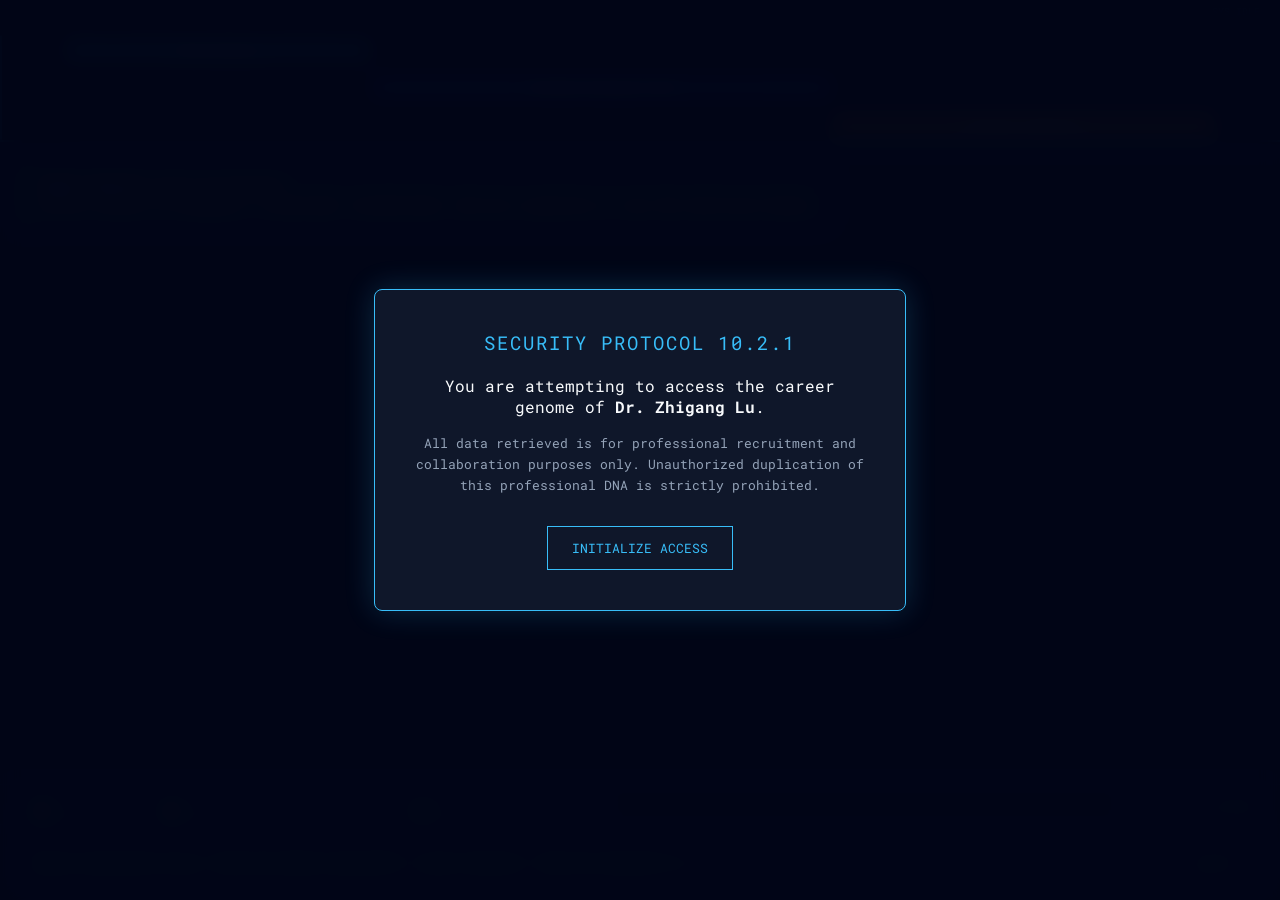
<file: index.html>
<!DOCTYPE html><html lang="en"><head><meta charset="UTF-8"><title>zglu Copilot | Interactive Browser CV</title><link href="https://fonts.googleapis.com/css2?family=Roboto+Mono:wght@400;700&display=swap" rel="stylesheet"><link rel="shortcut icon" href="./img/favicon-32x32.png" type="image/x-icon"><link rel="icon" href="./img/favicon-32x32.png" type="image/x-icon"><script src="./static/data.min.js"></script><script src="./static/script.min.js"></script><link rel="stylesheet" href="./static/style.min.css"></head><body><div id="disclaimer-overlay"><div class="disclaimer-box"><div class="glitch-header">SECURITY PROTOCOL 10.2.1</div><p>You are attempting to access the career genome of <b>Dr. Zhigang Lu</b>.</p><p class="disclaimer-text"> All data retrieved is for professional recruitment and collaboration purposes only. Unauthorized duplication of this professional DNA is strictly prohibited. </p><div class="disclaimer-actions"><button onclick="acceptDisclaimer()" class="accept-btn">INITIALIZE ACCESS</button></div></div></div><div class="app-container"><div class="browser-box"><div class="browser-axis" id="axis"></div><div id="tracks-layer"></div><div id="highlight" class="highlight-region" style="left: 0%; width: 0%;"></div><div id="browser-label" class="status-label">SYS_IDLE</div></div><div class="chat-area" id="chat-flow"><div class="message bot-msg"><strong>@zglu Copilot v1.0</strong> initialized.<br> Direct access to Zhigang's "careerome" established. Ask me a question or use the shortcuts below. </div></div><div class="suggestions-bar"><div class="btn-group"><button class="suggest-btn" onclick="quickAsk('Experience')">📄 Experience</button><button class="suggest-btn" onclick="quickAsk('Gallery')">🖼️ Gallery</button><button class="suggest-btn" onclick="quickAsk('Publications')">🎓 Publications</button><button class="suggest-btn" onclick="quickAsk('Contact')">📧 Contact</button><button class="suggest-btn" onclick="quickAsk('Hobbies')">☕ Hobbies</button></div><div class="progress-container"><div class="progress-label" id="rank-text">HI DIGITAL STRANGER</div><div class="progress-track"><div class="progress-fill" id="xp-bar" style="width: 0%;"></div></div></div></div><div class="input-area"><input type="text" id="user-input" placeholder="Type a question (e.g. 'tell me about yourself', 'your status', 'how to connect')..." autocomplete="off"><button class="send-btn" onclick="sendMessage()">QUERY</button></div></div><script> document.getElementById('user-input').addEventListener('keypress', function (e) { if (e.key === 'Enter') { sendMessage(); } });</script></body></html>
</file>
<file: static/style.min.css>
:root{--bg-color:#0f172a;--chat-bg:#1e293b;--accent-color:#38bdf8;--bot-msg:#0ea5e9;--user-msg:#334155}body,html{margin:0;padding:0;height:100%;font-family:'Roboto Mono',monospace;background:var(--bg-color);color:#f8fafc;overflow:hidden;position:fixed;width:100%}.app-container{display:flex;flex-direction:column;height:100vh;height:100dvh;width:100%;position:fixed;top:0;left:0}.browser-box{height:140px;background:#000;border-bottom:2px solid var(--accent-color);position:relative;flex-shrink:0;padding:0 5%}.browser-axis{height:25px;border-bottom:1px solid #333;position:relative;display:flex;align-items:flex-end}.tick{position:absolute;border-left:1px solid #555;height:8px;font-size:8px;padding-left:2px;color:#888}.track-row{height:25px;margin-top:12px;position:relative;background:rgb(255 255 255 / .03);border-radius:4px}.track-item{position:absolute;height:100%;border-radius:4px;display:flex;align-items:center;justify-content:center;font-size:11px;font-weight:700;opacity:.8}.highlight-region{position:absolute;height:103px;top:35px;background:rgb(56 189 248 / .15);border:1.5px solid var(--accent-color);border-radius:4px;transition:all 0.5s cubic-bezier(.4,0,.2,1);pointer-events:none;box-shadow:0 0 15px rgb(56 189 248 / .3)}.chat-area{flex:1;min-height:0;overflow-y:auto;padding:20px;display:flex;flex-direction:column;gap:12px;scroll-behavior:smooth;-webkit-overflow-scrolling:touch}.message{max-width:85%;width:fit-content;display:block;padding:12px 16px;border-radius:12px;font-size:13px;line-height:1.6;animation:fadeIn 0.3s ease}@keyframes fadeIn{from{opacity:0;transform:translateY(8px)}to{opacity:1;transform:translateY(0)}}.message table{width:100%;border-collapse:collapse;table-layout:auto;margin-top:10px}.bot-msg{align-self:flex-start;background:var(--chat-bg);border-left:4px solid var(--bot-msg)}.user-msg{align-self:flex-end;background:var(--user-msg);border-right:4px solid #64748b}.suggestions-bar{flex-shrink:0;display:flex;justify-content:space-between;align-items:center;padding:10px 20px;background:rgb(15 23 42 / .9);border-top:1px solid #334155;padding-bottom:env(safe-area-inset-bottom)}.suggest-btn{background:#fff0;border:1px solid var(--accent-color);color:var(--accent-color);font-size:11px;padding:6px 14px;border-radius:20px;cursor:pointer;transition:0.2s;font-family:inherit}.suggest-btn:hover{background:var(--accent-color);color:#000;font-weight:700}.btn-group{display:flex;gap:8px}.progress-container{text-align:right;min-width:100px}.progress-label{font-size:10px;font-family:'Roboto Mono',monospace;margin-bottom:4px;letter-spacing:1px}.progress-track{width:100%;height:6px;background:#1e293b;border-radius:3px;overflow:hidden;border:1px solid #334155}.progress-fill{height:100%;background:linear-gradient(90deg,#38bdf8,#818cf8);transition:width 0.5s cubic-bezier(.4,0,.2,1);box-shadow:0 0 10px rgb(56 189 248 / .5)}@media (max-width:768px){.browser-box{height:110px}.message{max-width:95%}}.input-area{flex-shrink:0;padding:15px 20px;background:#0f172a;border-top:1px solid #334155;display:flex;gap:10px}#user-input{flex-grow:1;background:#1e293b;border:1px solid #334155;color:#fff;padding:12px;border-radius:8px;outline:none;font-family:inherit;font-size:14px}#user-input:focus{border-color:var(--accent-color)}.send-btn{font-family:'Roboto Mono',monospace;font-weight:700;letter-spacing:1.5px;background:#fff0;border:1px solid var(--accent-color);color:var(--accent-color);padding:10px 20px;cursor:pointer;transition:all 0.3s ease}.send-btn:hover{background:var(--accent-color);color:#0f172a;box-shadow:0 0 15px var(--accent-color)}.status-label{position:absolute;top:5px;right:20px;font-size:10px;color:var(--accent-color);font-weight:700;text-transform:uppercase}.bot-msg b{text-decoration:none;color:#818cf8;transition:0.2s}.bot-msg b:hover{color:#fff;background:var(--accent-color)}.cmd-link{color:var(--accent-color);cursor:pointer;text-decoration:underline;padding:0 4px;border-radius:4px;transition:all 0.2s ease}.cmd-link:hover{background:var(--accent-color);color:#000;text-decoration:none}.pub-link{color:#f8fafc;text-decoration:none;border-bottom:1px dashed #64748b;transition:all 0.2s ease}.pub-link:hover{color:var(--accent-color);border-bottom:1px solid var(--accent-color);background:rgb(56 189 248 / .1)}.timestamp{display:block;font-size:9px;color:#64748b;margin-top:8px;text-align:right;font-weight:400;font-family:'Roboto Mono',monospace;opacity:.8}.bot-msg .timestamp{color:#94a3b8}.sys-notification{font-size:11px;line-height:1.4;color:#94a3b8;display:block;font-family:'Roboto Mono',monospace;font-style:italic;letter-spacing:.5px}.bot-msg:has(.sys-notification){background:rgb(15 23 42 / .4);border-left:2px solid var(--accent-color);padding:8px 12px}#disclaimer-overlay{position:fixed;top:0;left:0;width:100%;height:100%;background:rgb(2 6 23 / .98);display:flex;justify-content:center;align-items:center;z-index:9999;backdrop-filter:blur(10px)}.disclaimer-box{max-width:450px;padding:40px;background:#0f172a;border:1px solid #38bdf8;border-radius:8px;text-align:center;box-shadow:0 0 30px rgb(56 189 248 / .2)}.glitch-header{font-family:'Roboto Mono',monospace;color:#38bdf8;font-size:1.2rem;margin-bottom:20px;letter-spacing:2px}.disclaimer-text{font-size:13px;color:#94a3b8;line-height:1.6;margin-bottom:30px}.accept-btn{background:#fff0;border:1px solid #38bdf8;color:#38bdf8;padding:12px 24px;cursor:pointer;font-family:'Roboto Mono',monospace;transition:all 0.3s}.accept-btn:hover{background:#38bdf8;color:#0f172a;box-shadow:0 0 15px #38bdf8}.msg-image-container{margin-top:12px;border-radius:8px;overflow:hidden;border:1px solid rgb(56 189 248 / .3);background:#000}.chat-img{display:block;max-width:100%;height:auto;cursor:pointer;transition:transform 0.3s ease}.chat-img:hover{transform:scale(1.02);filter:brightness(1.1)}.gallery-grid{display:grid;grid-template-columns:repeat(2,1fr);gap:10px;margin-top:15px}.gallery-item{position:relative;border:1px solid #334155;border-radius:6px;overflow:hidden;cursor:pointer;background:#000}.gallery-img{width:100%;height:120px;object-fit:cover;transition:transform 0.3s;display:block}.gallery-item:hover .gallery-img{transform:scale(1.1)}.gallery-overlay{position:absolute;bottom:0;width:100%;background:rgb(15 23 42 / .8);padding:5px;font-size:9px;color:#38bdf8;text-align:center;border-top:1px solid rgb(56 189 248 / .3)}.bot-msg a,a{color:#38bdf8;text-decoration:none;font-weight:700;transition:all 0.3s ease;border-bottom:1px dashed rgb(56 189 248 / .4)}.bot-msg a:hover{color:#f0f9ff;text-shadow:0 0 8px #38bdf8;border-bottom:1px solid #38bdf8;background:rgb(56 189 248 / .1)}.bot-msg a:visited{color:#7dd3fc}.suggestions-bar,.input-area{flex-shrink:0!important;position:relative;z-index:10}
</file>
